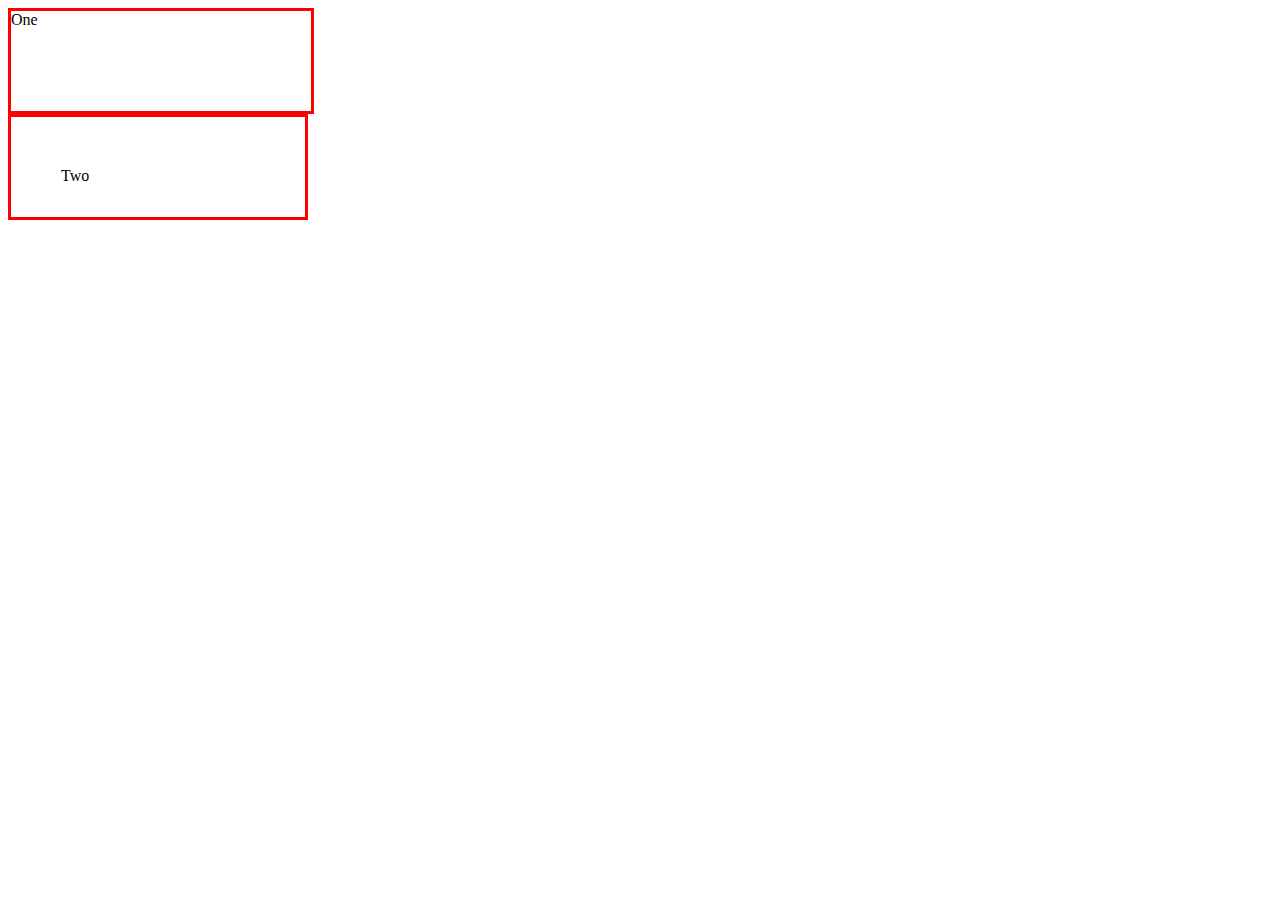
<file: Box Sizing/index.html>
<!DOCTYPE html>
<html lang="en">
<head>
        <meta charset="UTF-8">
        <meta name="viewport" content="width=device-width, initial-scale=1.0">
        <meta http-equiv="X-UA-Compatible" content="ie=edge">
        <title> Box Sizing</title>

        <link rel="stylesheet" href="css/style.css">
</head>
<body>
        <div class="one"> One </div>
        <div class="two"> Two </div>
</body>
</html>
</file>
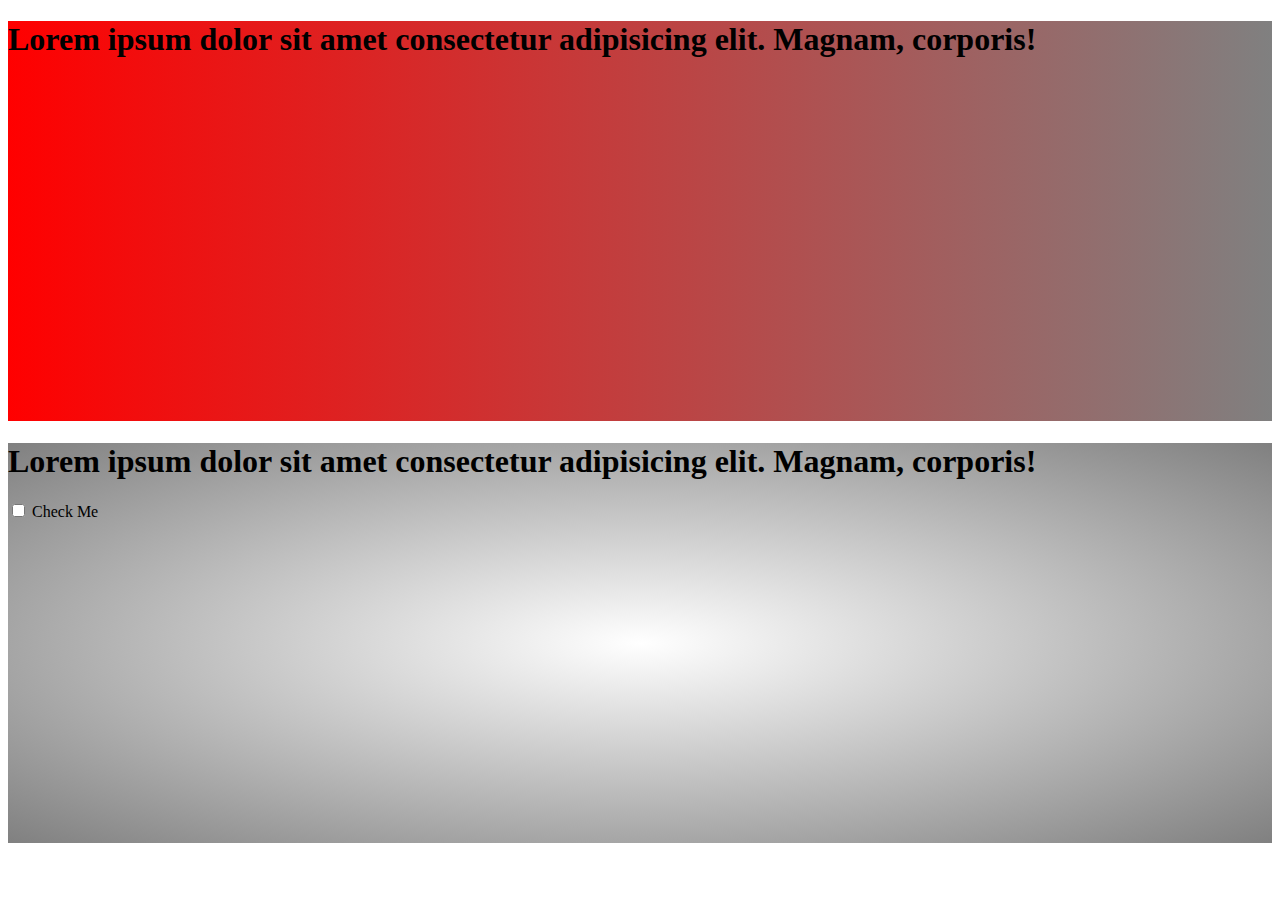
<file: Gradient/index.html>
<!DOCTYPE html>
<html lang="en">
<head>
        <meta charset="UTF-8">
        <meta name="viewport" content="width=device-width, initial-scale=1.0">
        <meta http-equiv="X-UA-Compatible" content="ie=edge">
        <title> Gradient </title>

        <link rel="stylesheet" href="css/style.css">
</head>
<body>
        <div class="big">
                <h1>Lorem ipsum dolor sit amet consectetur adipisicing elit. Magnam, corporis!</h1>
        </div>

        <div class="background">

        </div>

        <div class="circle">
                <h1>Lorem ipsum dolor sit amet consectetur adipisicing elit. Magnam, corporis!</h1>

                <li>
                        <input type="checkbox" name="Check Me" id="">
                        <label for="checkbox"> Check Me</label>
                </li>
        </div>
</body>
</html>
</file>
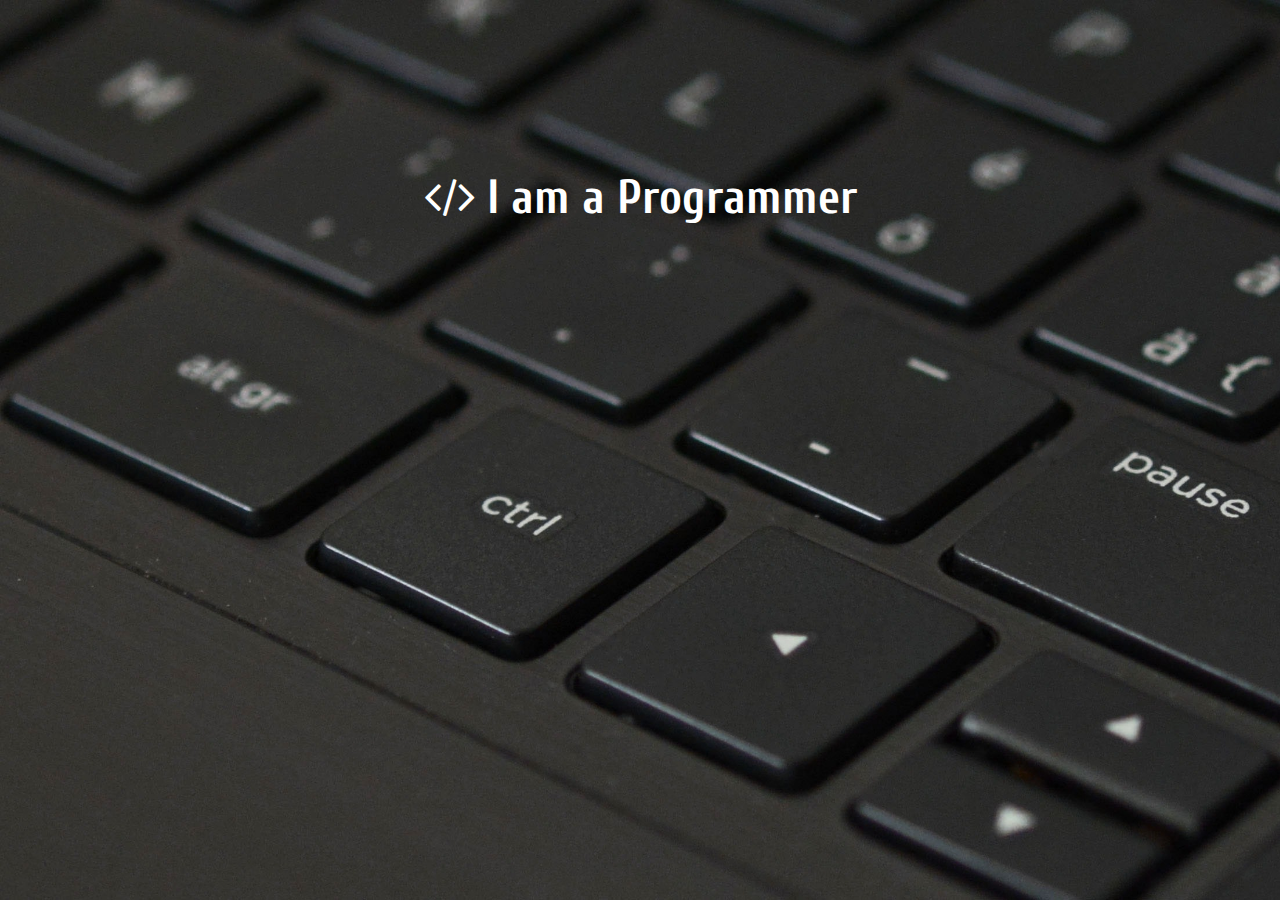
<file: I am a Programmer/index.html>
<!DOCTYPE html>
<html lang="en">
<head>
        <meta charset="UTF-8">
        <meta name="viewport" content="width=device-width, initial-scale=1.0">
        <meta http-equiv="X-UA-Compatible" content="ie=edge">
        <title> Comming Soon </title>
        
        <link rel="stylesheet" href="css/style.css">
        <link href="https://fonts.googleapis.com/css?family=Cuprum" rel="stylesheet">

        <link rel="stylesheet" href="https://maxcdn.bootstrapcdn.com/font-awesome/4.6.3/css/font-awesome.min.css" >
</head>
<body>
        <div class="background">

                <div class="bgimage"></div>
                
                <h1> <i class="fa fa-code"></i> I am a Programmer </h1> <!-- always use fa fa -->
        </div>
        

</body>
</html>
</file>
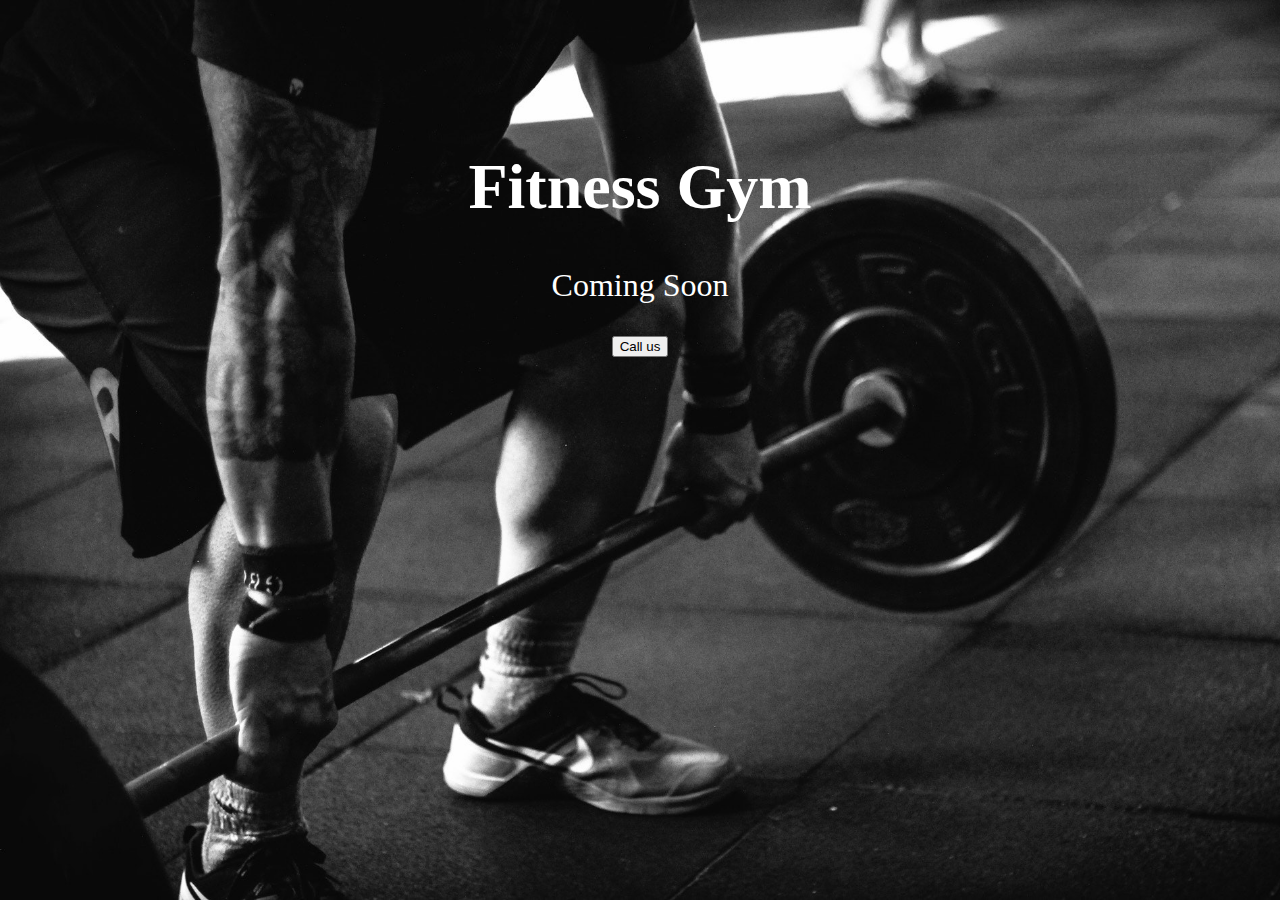
<file: ProjectGym/index.html>
<!DOCTYPE html>
<html>
<head>
        <title> Fitness Gym </title>

        <link rel="stylesheet" type="text/css" href="css/style.css">
</head>
<body>
        <div class="background">

        </div>

        <div class="front">
                <h1> Fitness Gym </h1>
                <p> Coming Soon </p>
                <button> Call us </button>
        </div>
</body>
</html>
</file>
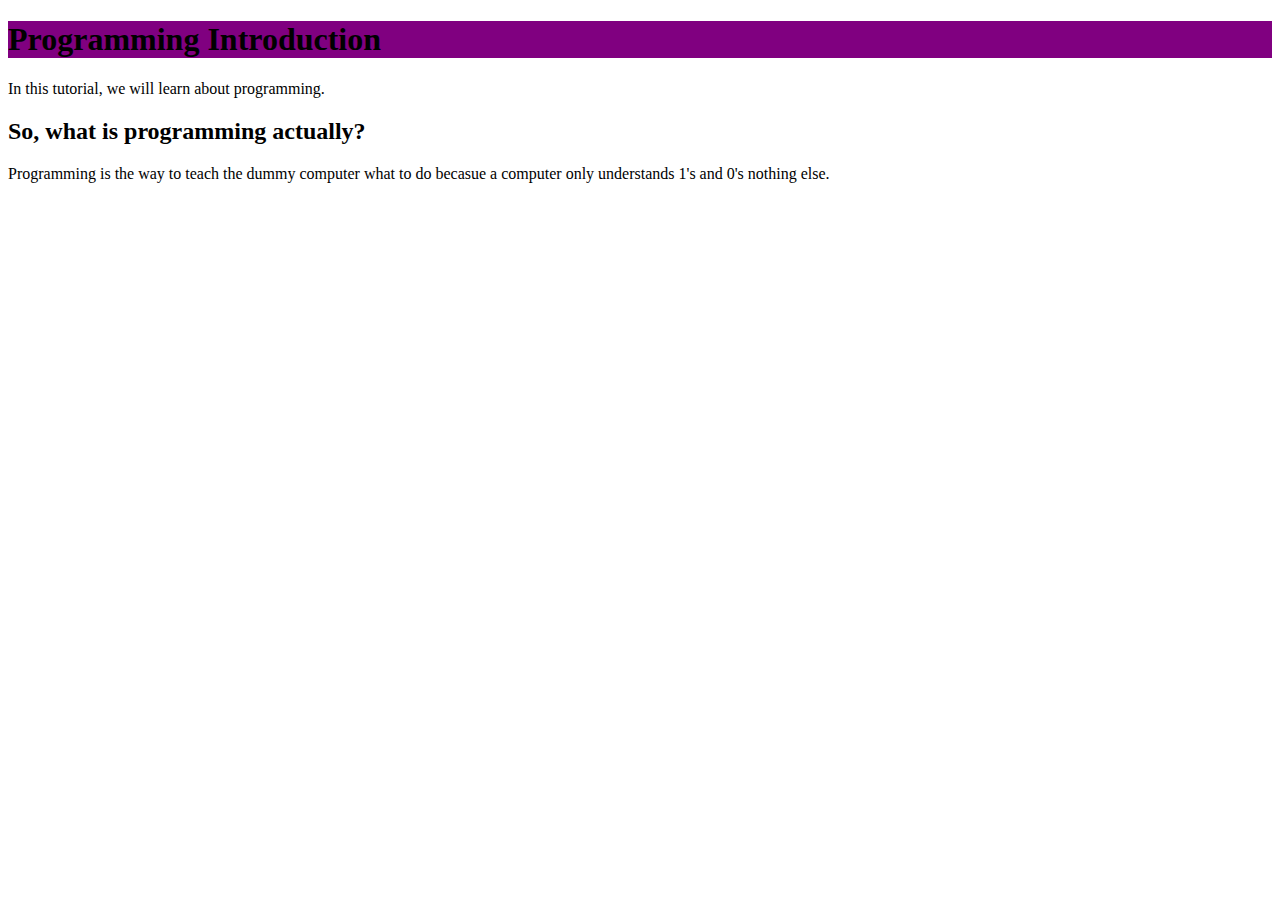
<file: 1. Intro.html>
<!-- 
<this is a html comment>

In this html code we will learn css basics
 
As we know, css is used to style and control html codes how they look in webpages

easiest way to include css in html code using style tag inside the head tag

	<style>

	</style>


and using css instruction inside the style tag, we can style html code

in this code we just change the h1 header background color using the following code block

		h1
		{
			background-color: purple;
		}

-->


<!DOCTYPE html>

<html>

<head>
	<title> I AM A PROGRAMMER </title>

	<style>
		h1
		{
			background-color: purple;
		}
	</style>
</head>

<body>

	<h1> Programming Introduction </h1>

	<p>
		In this tutorial, we will learn about programming.

		<br> <!-- This is a line break statement -->

		<h2>So, what is programming actually?</h2> 
		Programming is the way to teach the dummy computer what to do becasue
		a computer only understands 1's and 0's nothing else.
	</p>
	
</body>

</html>
</file>
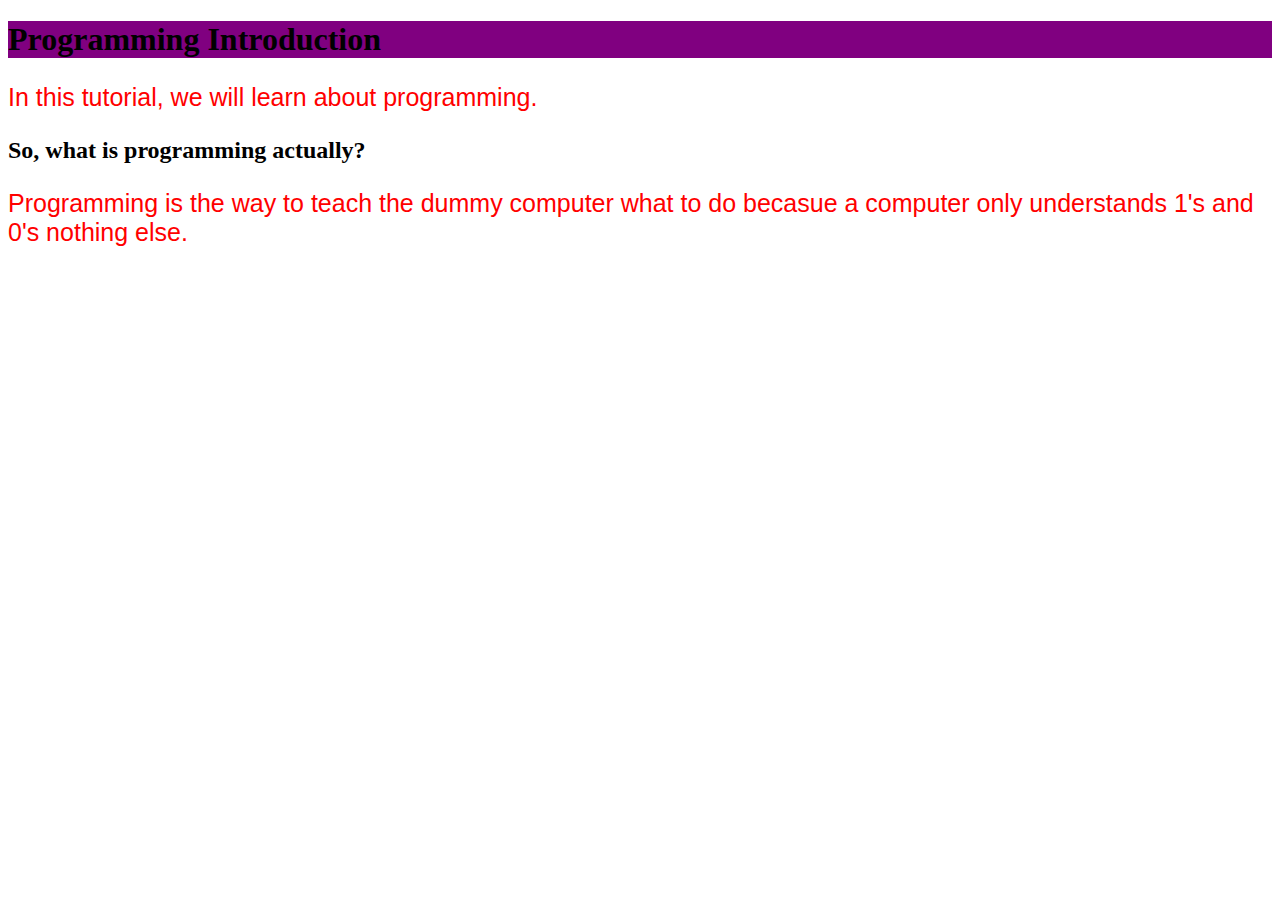
<file: 2. font type_color_size.html>
<!-- 
<this is a html comment>

In this html code we will learn css how to change font type, size and color

using following instructions we can do that easily

		p
		{
			color: red;
			font-size: 25px;
			font-family: Helvetica;
		}

-->


<!DOCTYPE html>

<html>

<head>
	<title> I AM A PROGRAMMER </title>

	<style>
		h1
		{
			background-color: purple;
		}

		p
		{
			color: red;
			font-size: 25px;
			font-family: Helvetica;
		}
	</style>
</head>

<body>

	<h1> Programming Introduction </h1>

	<p>
		In this tutorial, we will learn about programming.

	</p>
	
	<h2> So, what is programming actually? </h2>

	<p>
		Programming is the way to teach the dummy computer what to do becasue
		a computer only understands 1's and 0's nothing else.
	</p>
	
</body>

</html>
</file>
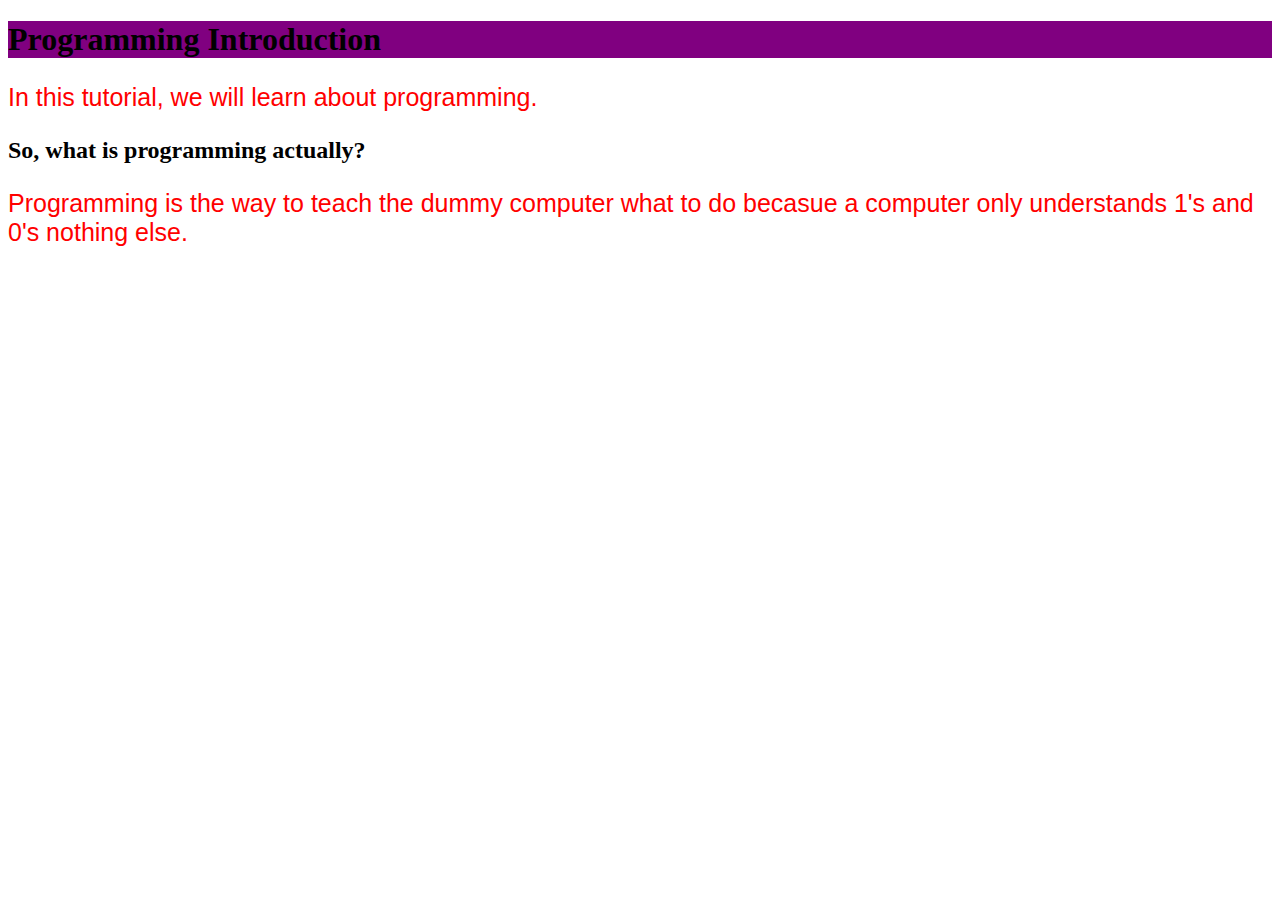
<file: 3. writing rule for more than one element.html>
<!-- 
<this is a html comment>

In this html code we will learn css how to write rules for multiple element

this is really simple, we can just use multiple tags for same rule

using following instructions we can do that easily

		h1,h2
		{
			background-color: purple;
		}


-->


<!DOCTYPE html>

<html>

<head>
	<title> I AM A PROGRAMMER </title>

	<style>
		h1
		{
			background-color: purple;
		}

		p
		{
			color: red;
			font-size: 25px;
			font-family: Helvetica;
		}
	</style>
</head>

<body>

	<h1> Programming Introduction </h1>

	<p>
		In this tutorial, we will learn about programming.

	</p>
	
	<h2> So, what is programming actually? </h2>

	<p>
		Programming is the way to teach the dummy computer what to do becasue
		a computer only understands 1's and 0's nothing else.
	</p>
	
</body>

</html>
</file>
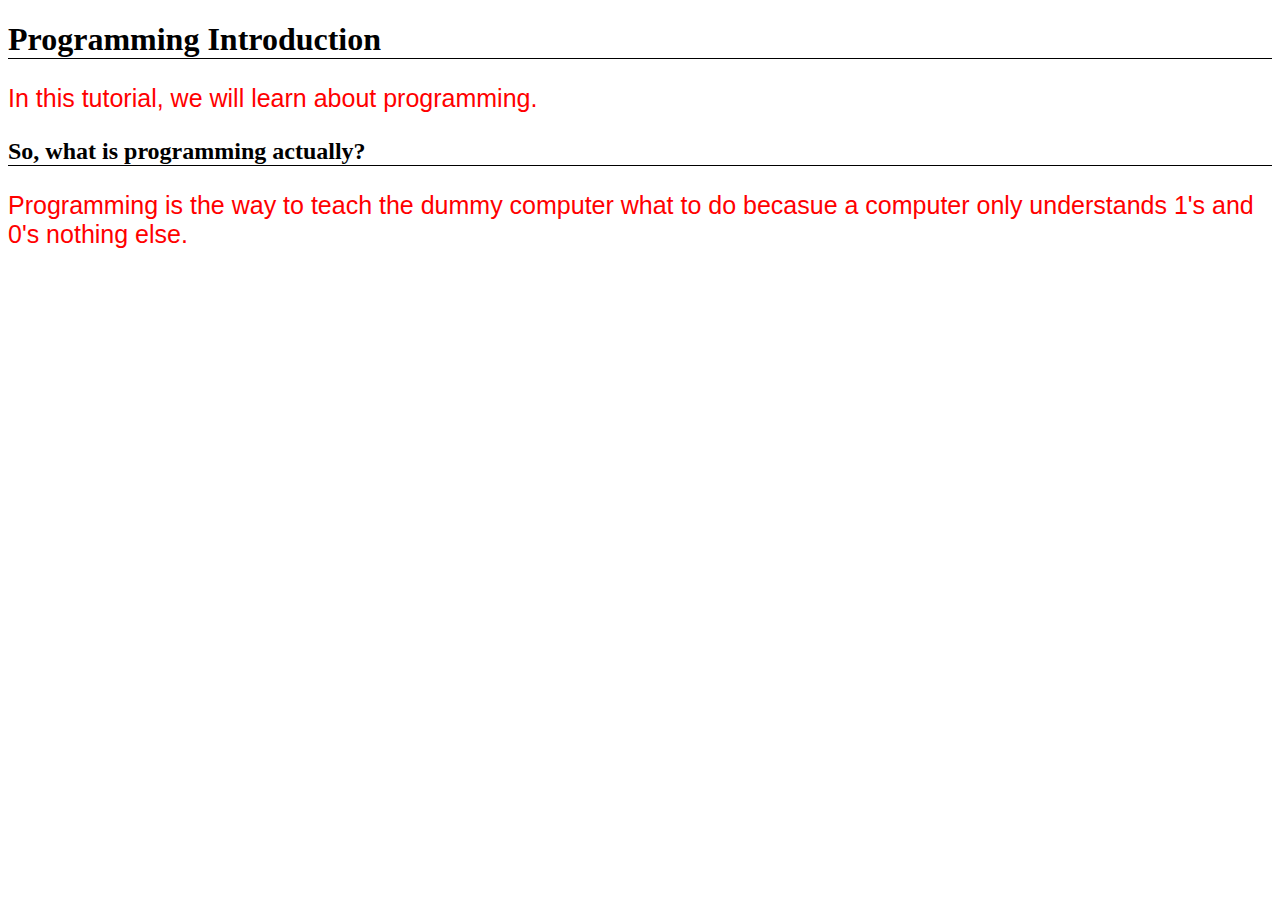
<file: 4. add a line to header.html>
<!-- 
<this is a html comment>

In this html code we will learn css how to add a line to header



using following instructions we can do that easily

		h1,h2
		{
			border-bottom: 1px solid;
		}


-->


<!DOCTYPE html>

<html>

<head>
	<title> I AM A PROGRAMMER </title>

	<style>
		h1,h2
		{
			border-bottom: 1px solid;
		}

		p
		{
			color: red;
			font-size: 25px;
			font-family: Helvetica;
		}
	</style>
</head>

<body>

	<h1> Programming Introduction </h1>

	<p>
		In this tutorial, we will learn about programming.

	</p>
	
	<h2> So, what is programming actually? </h2>

	<p>
		Programming is the way to teach the dummy computer what to do becasue
		a computer only understands 1's and 0's nothing else.
	</p>
	
</body>

</html>
</file>
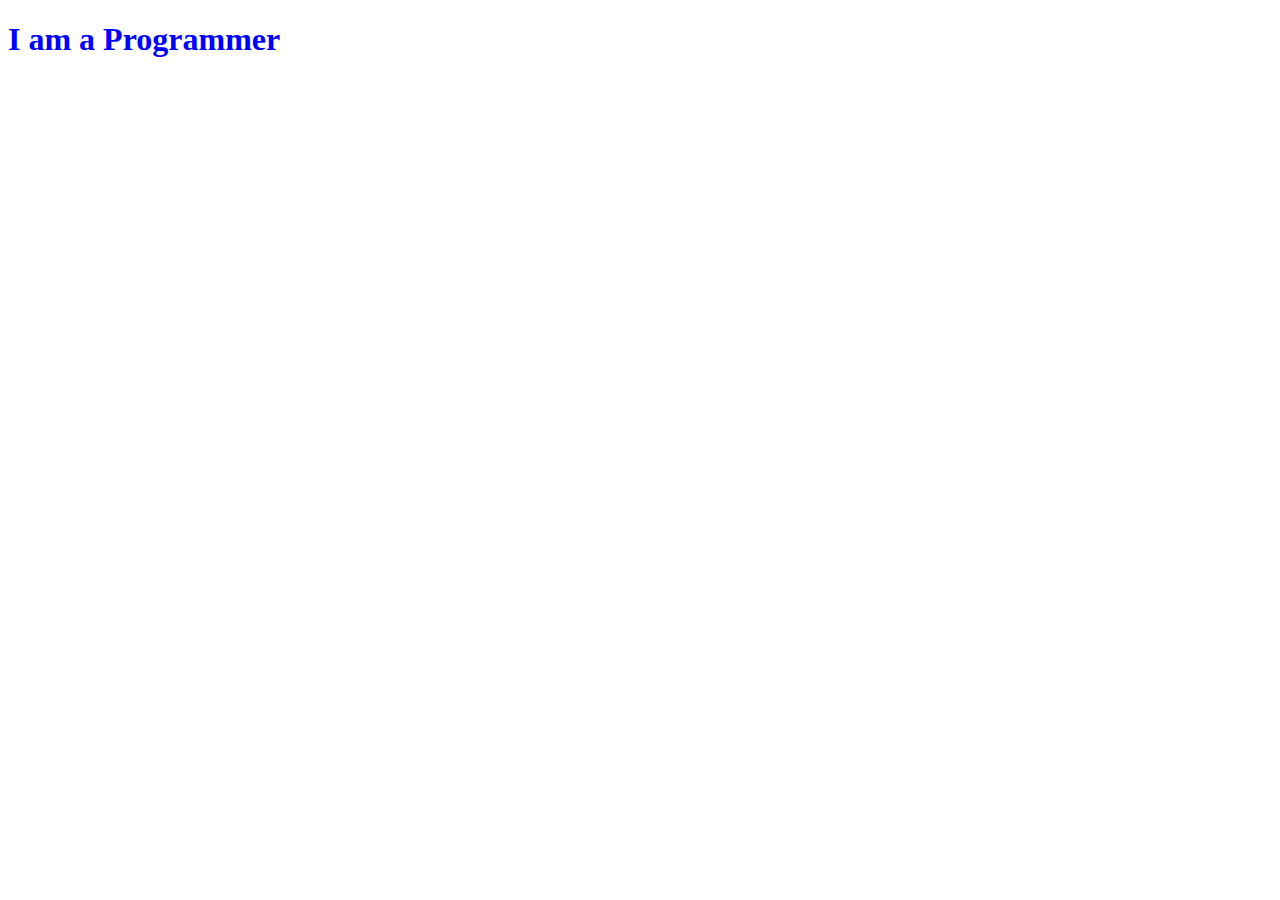
<file: 5. writing css in file.html>
<!--
        in this html code, we will learn where to write css code

        from where we will get which order of priority
-->

<!DOCTYPE html>
<html lang="en">
<head>
        <meta charset="UTF-8">
        <meta name="viewport" content="width=device-width, initial-scale=1.0">
        <meta http-equiv="X-UA-Compatible" content="ie=edge">
        <title>My CSS</title>

        <link rel="stylesheet" href="style.css">

        <style>
                h1
                {
                        color: chartreuse  /* medium priority in css code*/
                }
        </style>
</head>
<body>
        <h1 style="color:blue">I am a Programmer</h1> <!-- highest priority in the inside tag -->
</body>
</html>
</file>
<file: Box Sizing/css/style.css>
.one
{
        border: 3px solid red;
        width: 300px;
        height: 100px;
}

.two
{
        border: 3px solid red;
        width: 300px;
        height: 100px;
        padding: 50px;
        
        box-sizing: border-box;
}
</file>
<file: Gradient/css/style.css>
.big
{
        height: 400px;
        /* background: linear-gradient(red, blue); */
        /* background: linear-gradient(to bottom right,red, blue); */
        background: linear-gradient(to right,red,grey);
}

.circle
{
        height: 400px;
        background: radial-gradient(white, grey);       
}

input[type = "checkbox"]:checked + label
{
        text-decoration: line-through;
}

.background
{
        background-image: url(../images/key.jpg);
        background-attachment: fixed;
        background-size: cover;
}
</file>
<file: I am a Programmer/css/style.css>
/* body
{
        background-image: url("../images/bg.png");
} */


body
{
        background: url("../images/key.jpg");
        background-size: cover;
        background-attachment: fixed;
        background-repeat: no-repeat;

        /* background-position: top; */
}

h1
{
        color: white;
        text-align: center;
        /* border: 3px solid red; */

        padding: 20px;
        width: 500px;
        margin: 150px auto; /** this statement will not work without width */

        font-family: 'Cuprum', sans-serif;
        font-size: 3em; /** em is relative for font, pixel are not */
}
</file>
<file: ProjectGym/css/style.css>
body
{
        background: url("../images/gym.jpg");
        background-repeat: no-repeat;
        background-attachment: fixed;
        background-size: cover;
}


div
{
        color: white;
        width: 600px;
        margin: 150px auto;
        text-align: center;
        border-radius: 25px;
}

h1
{
        font-size: 4em;
}

p
{
        font-size: 2em
}
</file>
<file: style.css>
h1
{
        color: tan;
}
/**
 * least priority css in extra css file
 * 
 * in a css file priority last guy always win
 * 
 * means if i write two sepate color statements for h1 header in same css file
 * 
 * then last statements color or attributes will show
 * 
 * but always it's a good idea to write the css code in a separate file
 */
</file>
